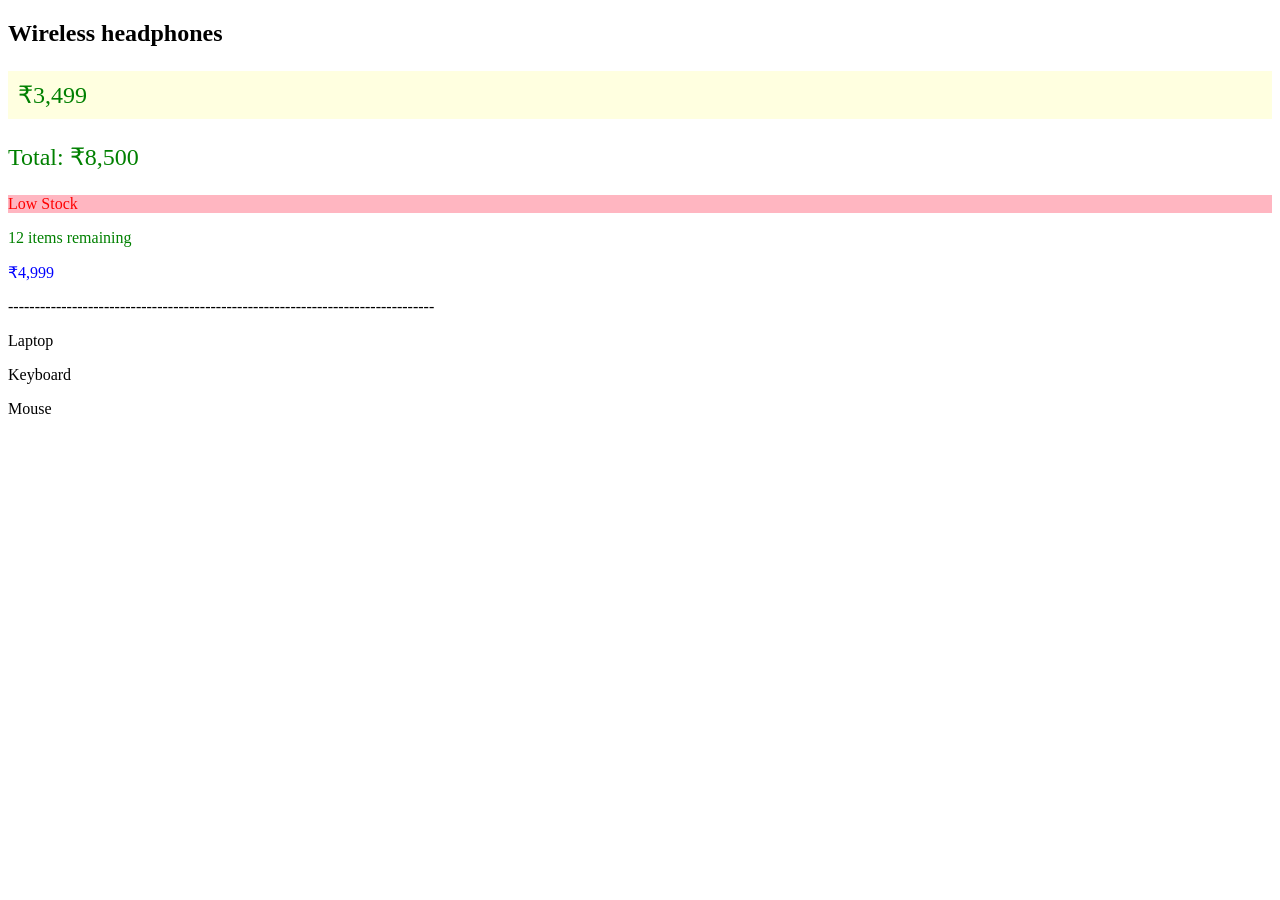
<file: DOM/stylingElements/index.html>
<!DOCTYPE html>
<html lang="en">

<head>
    <meta charset="UTF-8">
    <meta name="viewport" content="width=device-width, initial-scale=1.0">
    <title>Document</title>
</head>

<body>
    <div id="product">
        <h2>Wireless headphones</h2>
        <p id="price">₹3,499</p>
        <p id="card-total" style="color: red; font-size: 16px;">Total: ₹8,500</p>
        <p id="stock-status" style="color: orange;">Low Stock</p>

        <style>
            #inventory-count {
                color: blue;
            }
        </style>

        <p id="inventory-count">12 items remaining</p>

        <style>
            .product-price {
                color: blue;
            }
        </style>

        <p id="price" class="product-price">₹4,999</p>
    </div>
    <p>--------------------------------------------------------------------------------</p>

    <div id="inventory">
        <p class="item">Laptop</p>
        <p class="item">Keyboard</p>
        <p class="item">Mouse</p>
    </div>

    <script src="index.js"></script>
</body>

</html>
</file>
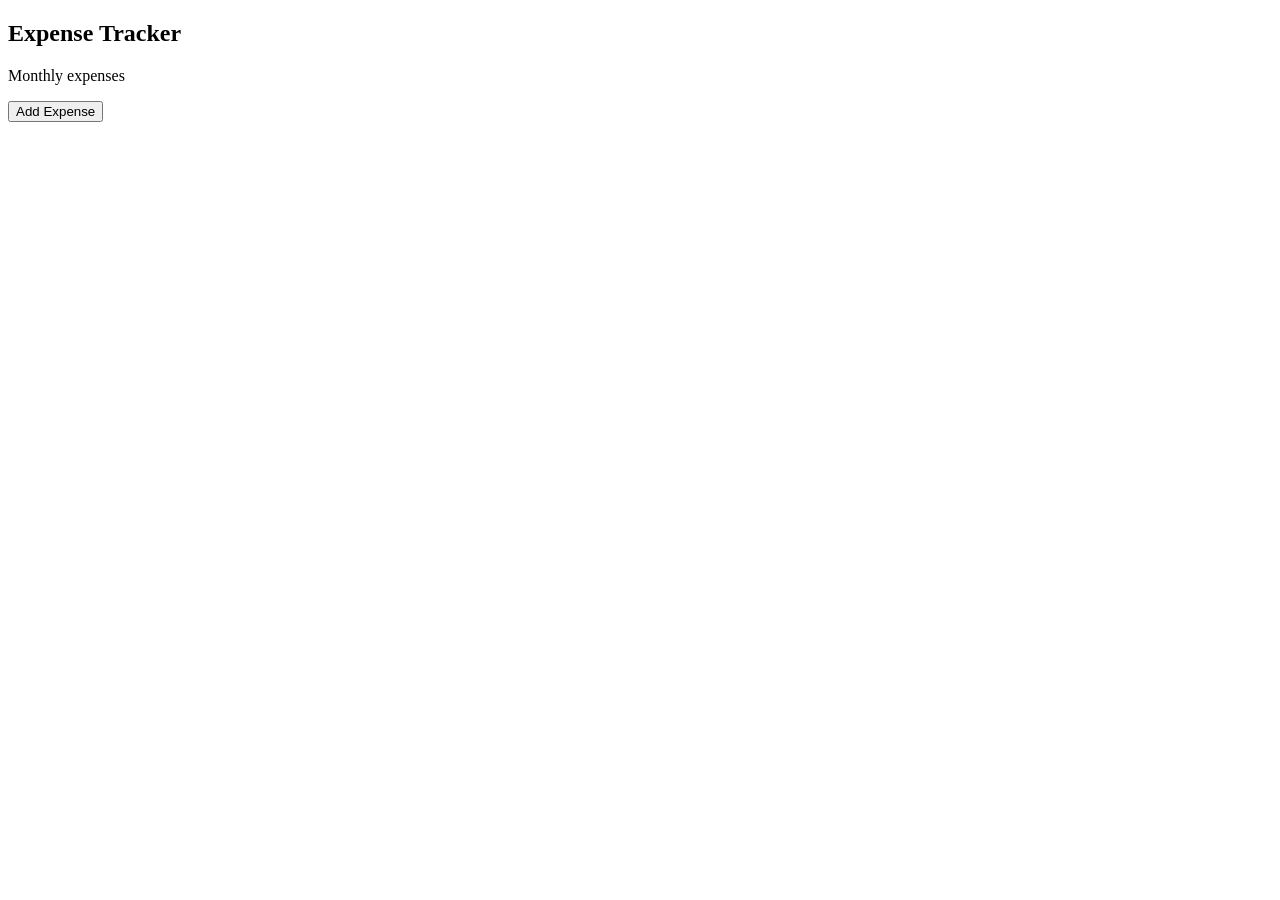
<file: DOM/challenge1.html>
<!DOCTYPE html>
<html lang="en">
<head>
    <meta charset="UTF-8">
    <meta name="viewport" content="width=device-width, initial-scale=1.0">
    <title>Document</title>
</head>
<body>
    <div id="app">
        <section>
            <h1>Expense Tracker</h1>
            <p>Monthly expenses</p>
        </section>

        <button>Add Expense</button>
    </div>
    <script src="challenge1.js"></script>
</body>
</html>
</file>
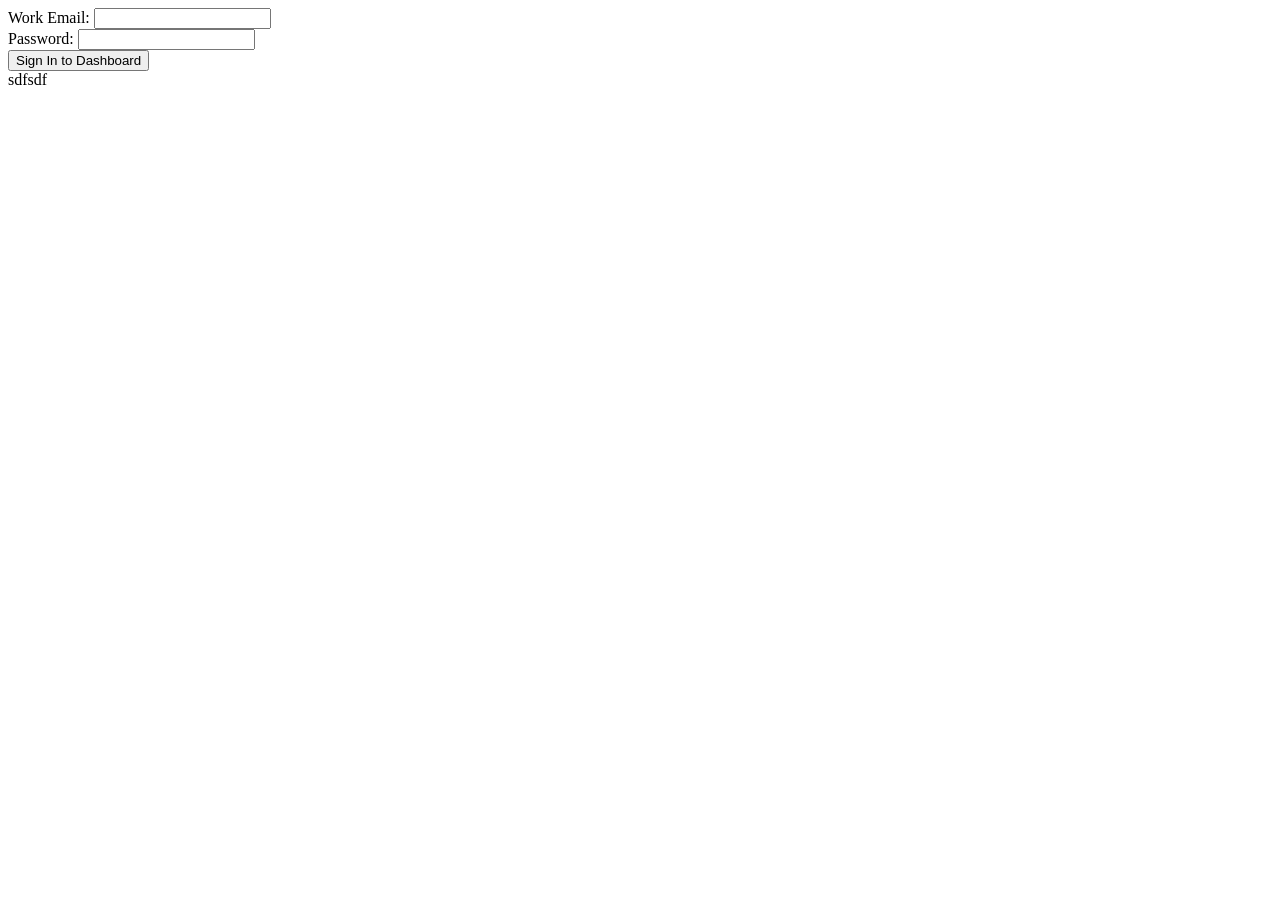
<file: DOM/challenge2.html>
<!DOCTYPE html>
<html lang="en">

<head>
    <meta charset="UTF-8">
    <meta name="viewport" content="width=device-width, initial-scale=1.0">
    <title>Document</title>
</head>

<body>
    <form id="login-form" action="/api/v1/login" method="POST">
        <div>
            <label for="user-email">Work Email:</label>
            <input type="email" id="user-email" name="email" required>
        </div>
        <div>
            <label for="user-password">Password:</label>
            <input type="password" id="user-password" name="password" required>
        </div>
        <button type="submit" id="submit-btn">Sign In to Dashboard</button>
    </form>

    <div id="feedback-banner">sdfsdf</div>

    <script src="challenge2.js"></script>
</body>

</html>
</file>
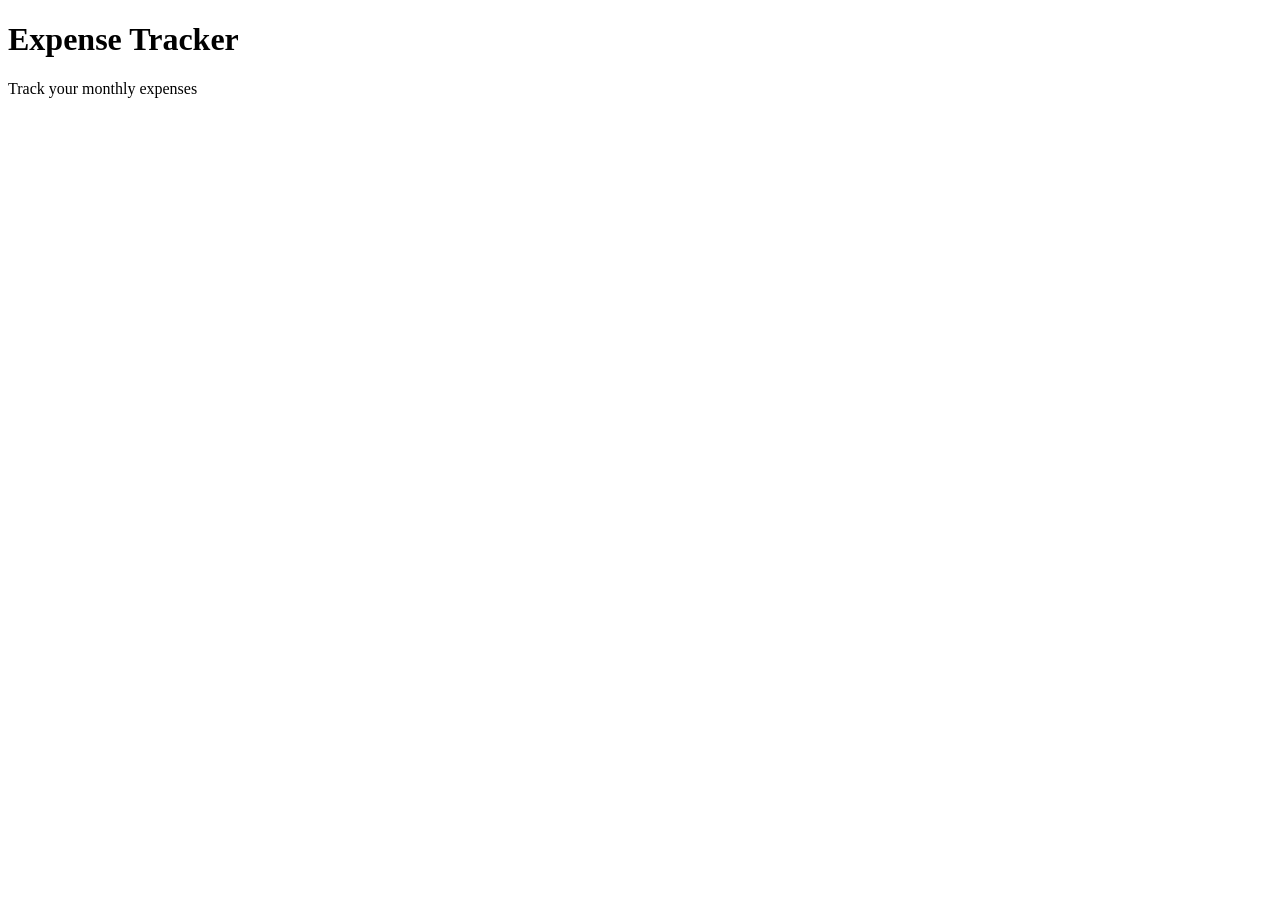
<file: DOM/dom.html>
<!DOCTYPE html>
<html lang="en">
<head>
    <meta charset="UTF-8">
    <meta name="viewport" content="width=device-width, initial-scale=1.0">
    <title>Document</title>
     
</head>
<body>
    <div id="app">
        <h1>Expense Tracker</h1>
        <p>Track your monthly expenses</p>
    </div>
    <script src="dom.js"></script>
</body>
</html>
</file>
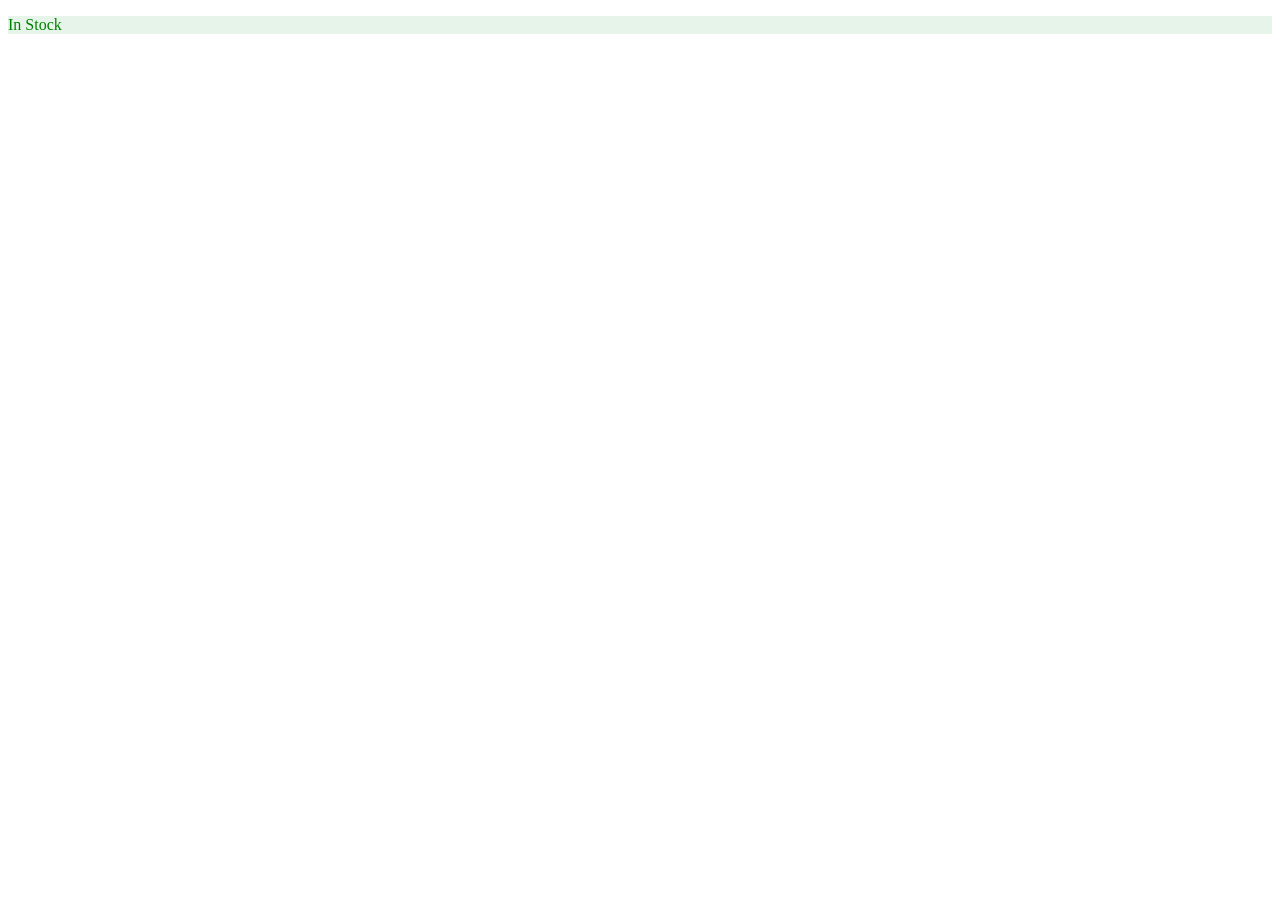
<file: DOM/stylingElements/challenge1.html>
<!DOCTYPE html>
<html lang="en">

<head>
    <meta charset="UTF-8">
    <meta name="viewport" content="width=device-width, initial-scale=1.0">
    <link rel="stylesheet" href="challenge1.css">
    <title>Document</title>
</head>

<body>
    <p id="stock-status" class="stock-available">
        In Stock
    </p>

    <script src="challenge1.js"></script>
</body>

</html>
</file>
<file: DOM/stylingElements/challenge1.css>
.stock-available {
  color: green;
  background-color: #e6f4ea;
}

.stock-unavailable {
  color: red;
  background-color: #fde8e8;
}
</file>
